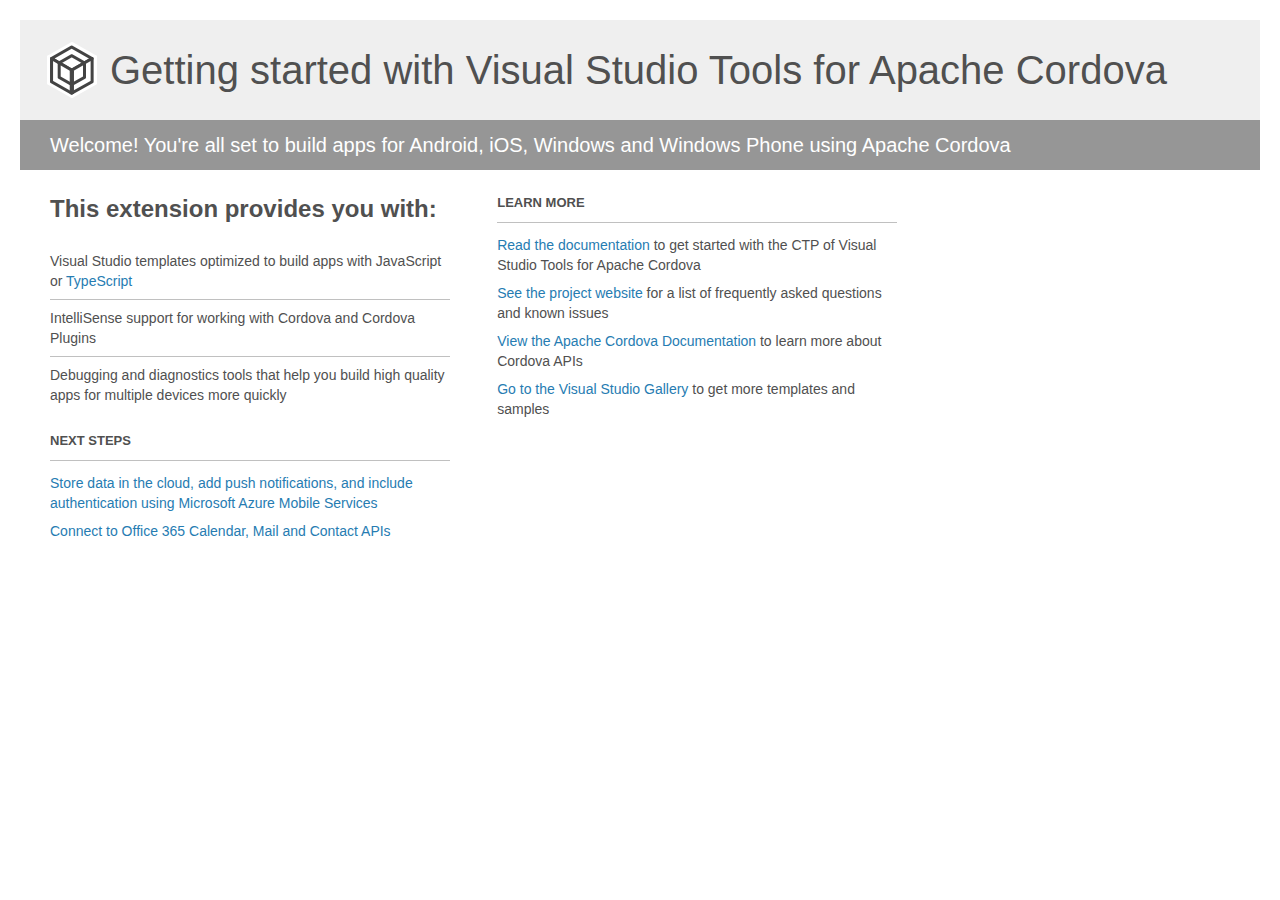
<file: Test_Five/Test_Five/Project_Readme.html>
﻿<!-- For the latest documentation, please visit http://go.microsoft.com/fwlink/?LinkID=397704 -->
<!DOCTYPE html>
<html lang="en">
<head>
    <meta charset="utf-8" />
    <title>Getting started with Visual Studio Tools for Apache Cordova</title>
    <style>
        body {
            background: #fff;
            color: #505050;
            font: 14px 'Segoe UI', tahoma, arial, helvetica, sans-serif;
            margin: 20px;
            padding: 0;
        }

        #footer {
            clear: both;
            font-size: 0.80em;
            padding-top: 100px;
        }

        #header {
            background: #efefef;
            padding: 0;
        }

            #header p {
                margin-top: 0px;
                font-size: 20px;
                color: #fff;
                background: #969696;
                padding: 0 30px;
                line-height: 50px;
            }

        h1 {
            background-image: url('[data-uri]');
            background-repeat: no-repeat;
            background-position-y: 50%;
            font-size: 40px;
            font-weight: normal;
            margin: 0px 20px;
            padding: 0 70px;
            line-height: 100px;
        }

        #main {
            padding: 5px 30px;
        }

        .section {
            width: 400px;
            float: left;
            margin: 0 4% 10px 0;
        }

            .section h2 {
                font-size: 13px;
                text-transform: uppercase;
                margin: 0;
                border-bottom: 1px solid silver;
                padding-bottom: 12px;
                margin-bottom: 8px;
            }

            .section.first {
                margin-left: 0;
            }

                .section.first h2 {
                    font-size: 24px;
                    text-transform: none;
                    border: none;
                }

                .section.first li {
                    border-top: 1px solid silver;
                    padding: 8px 0;
                }

                    .section.first li.first {
                        border-top: 0px;
                    }

            .section.last {
                margin-right: 0;
            }

        ul {
            list-style: none;
            padding: 0;
            margin: 0;
            line-height: 20px;
        }

        li {
            padding: 4px 0;
        }

        a {
            color: #267cb2;
            text-decoration: none;
        }

            a:hover {
                text-decoration: underline;
            }
    </style>
</head>
<body>
    <div id="header">
        <h1>Getting started with Visual Studio Tools for Apache Cordova</h1>
        <p>Welcome! You're all set to build apps for Android, iOS, Windows and Windows Phone using Apache Cordova</p>
    </div>

    <div id="main">
        <div class="section first">
            <h2>This extension provides you with:</h2>
            <ul>
                <li class="first">Visual Studio templates optimized to build apps with JavaScript or <a href="http://go.microsoft.com/fwlink/?LinkID=511860">TypeScript</a></li>
                <li>IntelliSense support for working with Cordova and Cordova Plugins</li>
                <li>Debugging and diagnostics tools that help you build high quality apps for multiple devices more quickly</li>
            </ul>
        </div>

        <div class="section">
            <h2>Learn More</h2>
            <ul>
                <li><a href="http://go.microsoft.com/fwlink/?LinkID=397716">Read the documentation</a> to get started with the CTP of Visual Studio Tools for Apache Cordova</li>
                <li><a href="http://go.microsoft.com/fwlink/?LinkID=398476">See the project website</a> for a list of frequently asked questions and known issues</li>
                <li><a href="http://go.microsoft.com/fwlink/?LinkID=511861">View the Apache Cordova Documentation</a> to learn more about Cordova APIs</li>
                <li><a href="http://go.microsoft.com/fwlink/?LinkID=398034">Go to the Visual Studio Gallery</a> to get more templates and samples</li>
            </ul>
        </div>

        <div class="section">
            <h2>Next Steps</h2>
            <ul>
                <li><a href="http://go.microsoft.com/fwlink/?LinkID=511863">Store data in the cloud, add push notifications, and include authentication using Microsoft Azure Mobile Services</a></li>
                <li><a href="http://go.microsoft.com/fwlink/?LinkID=511864">Connect to Office 365 Calendar, Mail and Contact APIs</a></li>
            </ul>
        </div>
    </div>
</body>
</html>
</file>
